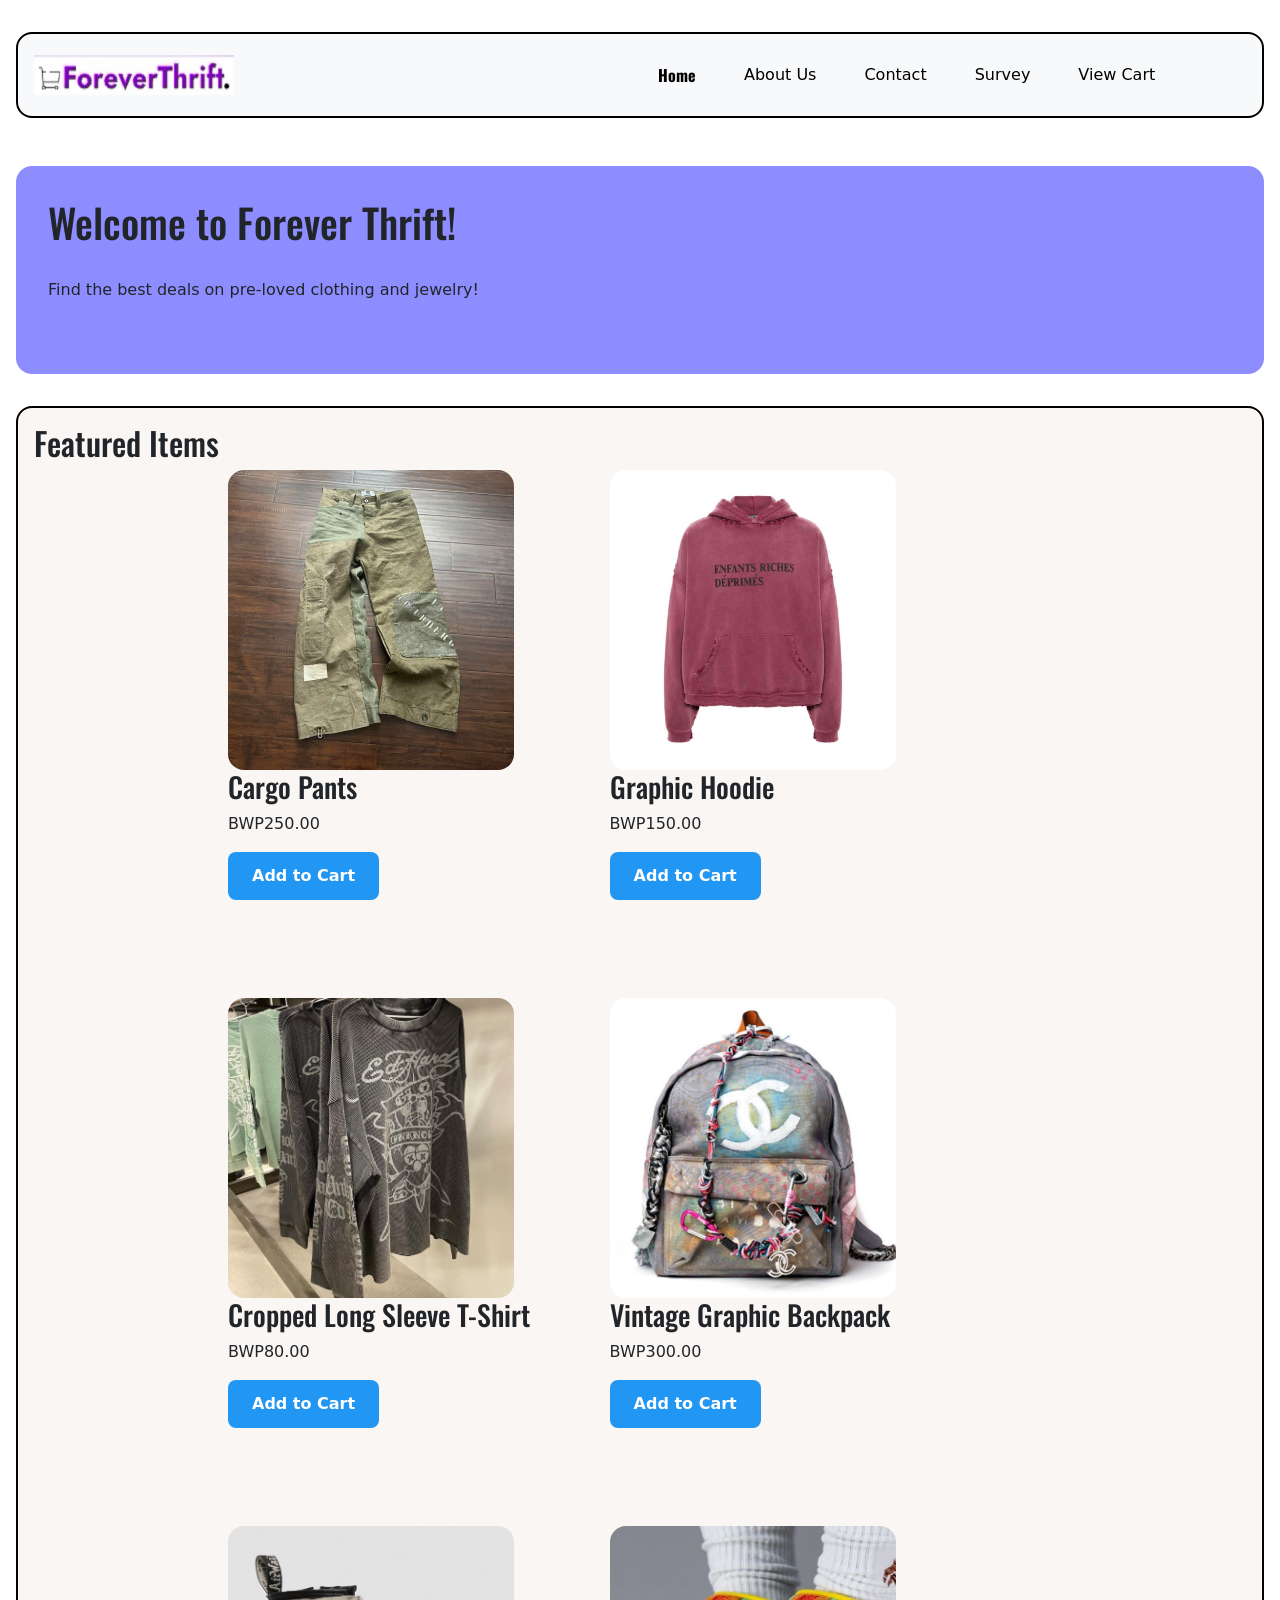
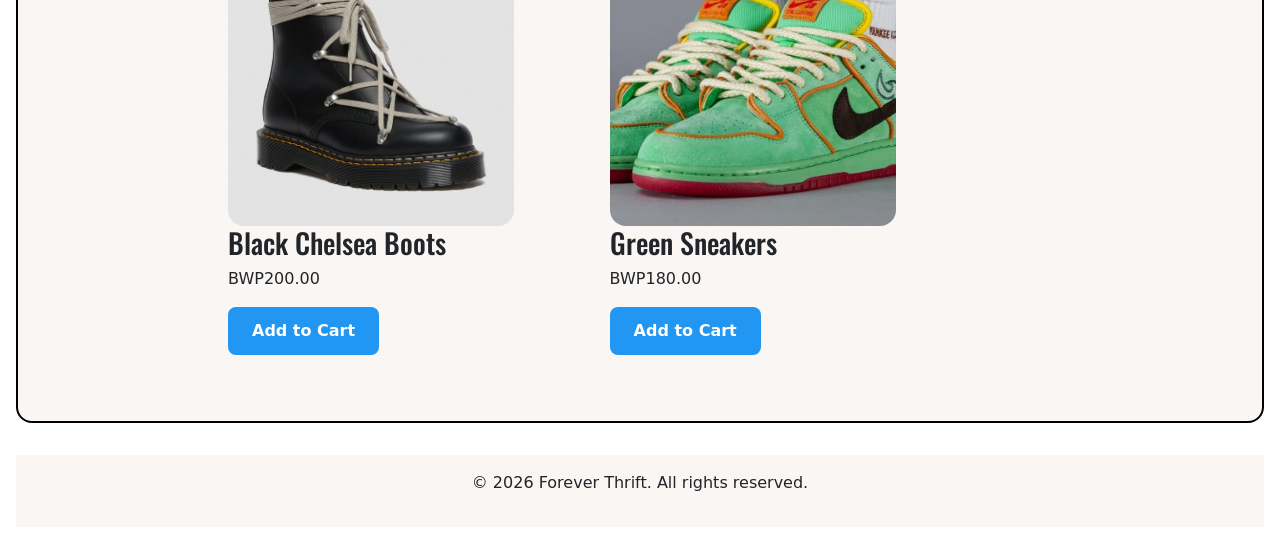
<file: index.html>
<!DOCTYPE html>
<html lang="en">
<head>
    <meta charset="UTF-8">
    <meta name="viewport" content="width=device-width, initial-scale=1.0">
    <title>Forever Thrift</title>
    <link href="https://cdn.jsdelivr.net/npm/bootstrap@5.3.0/dist/css/bootstrap.min.css" rel="stylesheet"> 
    <link rel="stylesheet" href="style.css">
</head>
<body>
    <nav class="navbar navbar-expand-lg navbar-light bg-light">
        <div class="flex-container"> 
                <a><img height="50px" width="200px" src="images/thelogo.jpg" class="navbar-brand" href="index.html"></a> 
                <button class="navbar-toggler" type="button" data-bs-toggle="collapse" data-bs-target="#navbarNav"> 
                    <span class="navbar-toggler-icon"></span> 
            </button> 
        <div class="collapse navbar-collapse" id="navbarNav">
            <ul class="navbar-nav">
                <li class="nav-item">
                    <a class="nav-link active" href="index.html">Home</a>
                </li>
                <li class="nav-item">
                    <a class="nav-link" href="about.html">About Us</a>
                </li>
                <li class="nav-item">
                    <a class="nav-link" href="contact.html">Contact</a>
                </li>
                <li class="nav-item">
                    <a class="nav-link" href="survey.html">Survey</a>
                </li>
                <li class="nav-item">
                    <a class="nav-link" href="cart.html">View Cart</a>
                </li>
            </ul>
        </div>
    </div>
    </nav>
        <header>
            <h1>Welcome to Forever Thrift!</h1><br>
        <p>Find the best deals on pre-loved clothing and jewelry!</p><br>
        </header>
        <main>
        <h2>Featured Items</h2>
        <div class="featured-items">
        <div class="row">
            <div class="col-2">
                <img height="300px" width="400px" src="images/item1.JPG">
                <h3>Cargo Pants</h3>
                <p>BWP250.00</p>
                <a href="cart.html" class="cart-button">Add to Cart</a>
            </div>
            <div class="col-2">
                <img height="300px" width="400px" src="images/item2.JPG">
                <h3>Graphic Hoodie</h3>
                <p>BWP150.00</p>
                <a href="cart.html" class="cart-button">Add to Cart</a>
            </div>
            </div>
            <div class="row">
            <div class="col-2">
                <img height="300px" width="400px" src="images/item3.JPG">
                <h3>Cropped Long Sleeve T-Shirt</h3>
                <p>BWP80.00</p>
                <a href="cart.html" class="cart-button">Add to Cart</a>
            </div>
                <div class="col-2">
                <img height="300px" width="400px" src="images/item4.JPG">
                <h3>Vintage Graphic Backpack</h3>
                <p>BWP300.00</p>
                <a href="cart.html" class="cart-button">Add to Cart</a>
            </div>
            </div>
            <div class="row">
            <div class="col-2">
                <img height="300px" width="400px" src="images/item5.JPG">
                <h3>Black Chelsea Boots</h3>
                <p>BWP200.00</p>
                <a href="cart.html" class="cart-button">Add to Cart</a>
            </div>
            <div class="col-2">
                <img height="300px" width="400px" src="images/item6.JPG">
                <h3>Green Sneakers</h3>
                <p>BWP180.00</p>
                <a href="cart.html" class="cart-button">Add to Cart</a>
            </div>
        </div>
        </div>

    </main>
    <footer>
        <p>&copy; 2026 Forever Thrift. All rights reserved.</p>
    </footer>
        <script src="https://cdn.jsdelivr.net/npm/@popperjs/core@2.11.6/dist/umd/popper.min.js"></script> 

        <script src="https://cdn.jsdelivr.net/npm/bootstrap@5.3.0/dist/js/bootstrap.min.js"></script> 

</body> 
    </html>
</file>
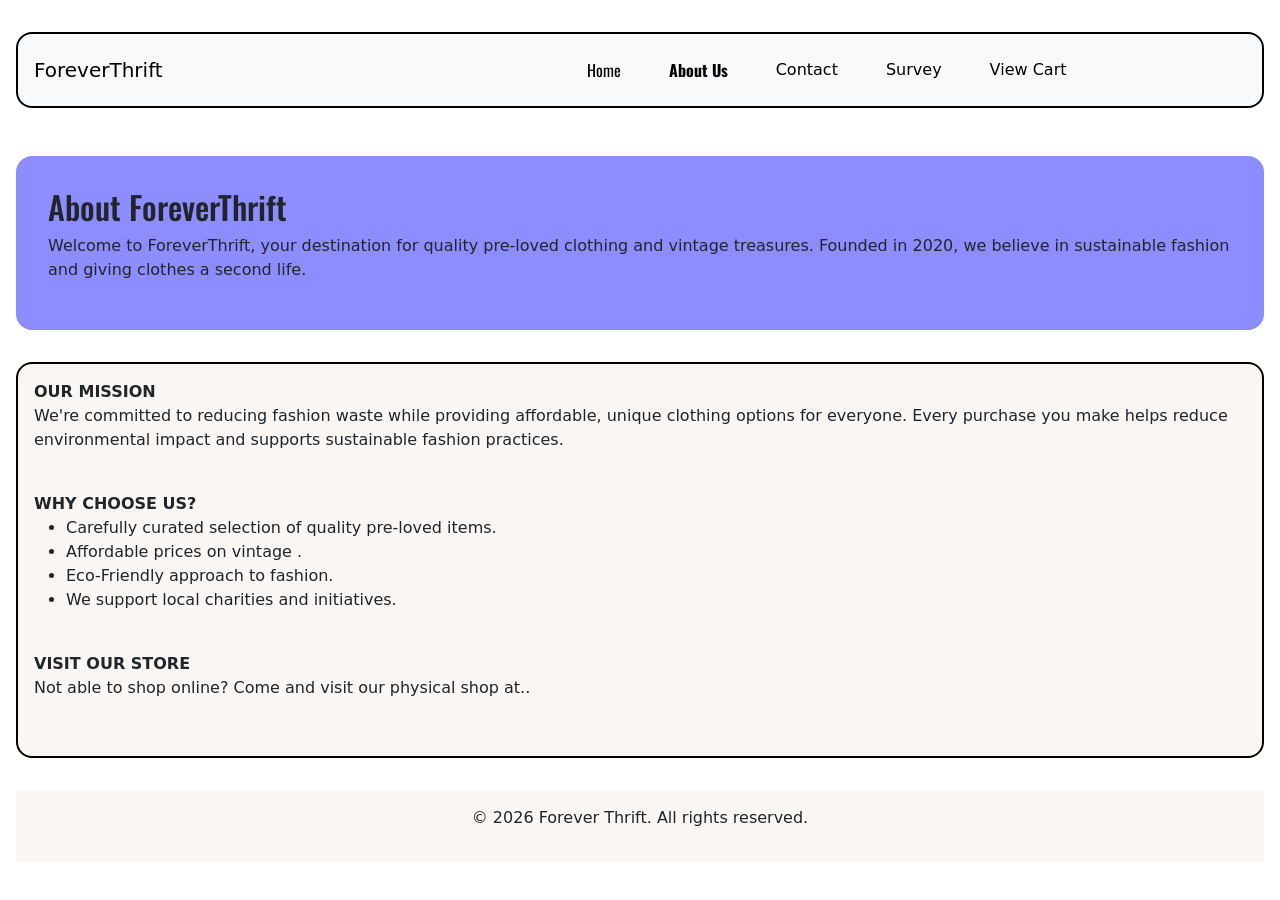
<file: about.html>
<!DOCTYPE html>
<html lang="en">
<head>
    <meta charset="UTF-8">
    <meta name="viewport" content="width=device-width, initial-scale=1.0">
    <title>About Us - Forever Thrift</title>
    <link href="https://cdn.jsdelivr.net/npm/bootstrap@5.3.0/dist/css/bootstrap.min.css" rel="stylesheet">
    <link rel="stylesheet" href="style.css">
</head> 
<body>
    <nav class="navbar navbar-expand-lg navbar-light bg-light">
        <div class="flex-container">
            <a class="navbar-brand" href="index.html">ForeverThrift</a>
            <button class="navbar-toggler" type="button" data-bs-toggle="collapse" data-bs-target="#navbarNav">
                <span class="navbar-toggler-icon"></span>
            </button>
            <div class="collapse navbar-collapse" id="navbarNav">
                <ul class="navbar-nav">
                    <li class="nav-item">
                        <a class="nav-link" href="index.html">Home</a>
                    </li>
                    <li class="nav-item">
                        <a class="nav-link active" href="about.html">About Us</a>
                    </li>
                    <li class="nav-item">
                        <a class="nav-link" href="contact.html">Contact</a>
                    </li>
                    <li class="nav-item">
                        <a class="nav-link" href="survey.html">Survey</a>
                    </li>
                    <li class="nav-item">
                        <a class="nav-link" href="cart.html">View Cart</a>
                    </li>
                </ul>
            </div>
        </div>
    </nav>
    <header>
         <h2>About ForeverThrift</h2>
        <p>Welcome to ForeverThrift, your destination for quality pre-loved clothing and vintage treasures. Founded in 2020, we believe in sustainable fashion and giving clothes a second life.
    </header>
    <main>
        <p1>OUR MISSION</p1>
        <p>We're committed to reducing fashion waste while providing affordable, unique clothing options for everyone. Every purchase you make helps reduce environmental impact and supports sustainable fashion practices.</p><br>
        <p1>WHY CHOOSE US?</p1><br>
        <ul>
            <li>Carefully curated selection of quality pre-loved items.</li>
            <li>Affordable prices on vintage .</li>
            <li>Eco-Friendly approach to fashion.</li>
            <li>We support local charities and initiatives.</li>
        </ul><br>
        <p1>VISIT OUR STORE</p1><br>
        <p>Not able to shop online? Come and visit our physical shop at..</p><br>
    </main>

    <footer>
        <p>&copy; 2026 Forever Thrift. All rights reserved.</p>
    </footer>
        <script src="https://cdn.jsdelivr.net/npm/@popperjs/core@2.11.6/dist/umd/popper.min.js"></script>

        <script src="https://cdn.jsdelivr.net/npm/bootstrap@5.3.0/dist/js/bootstrap.min.js"></script>
    </body>
</html>
</file>
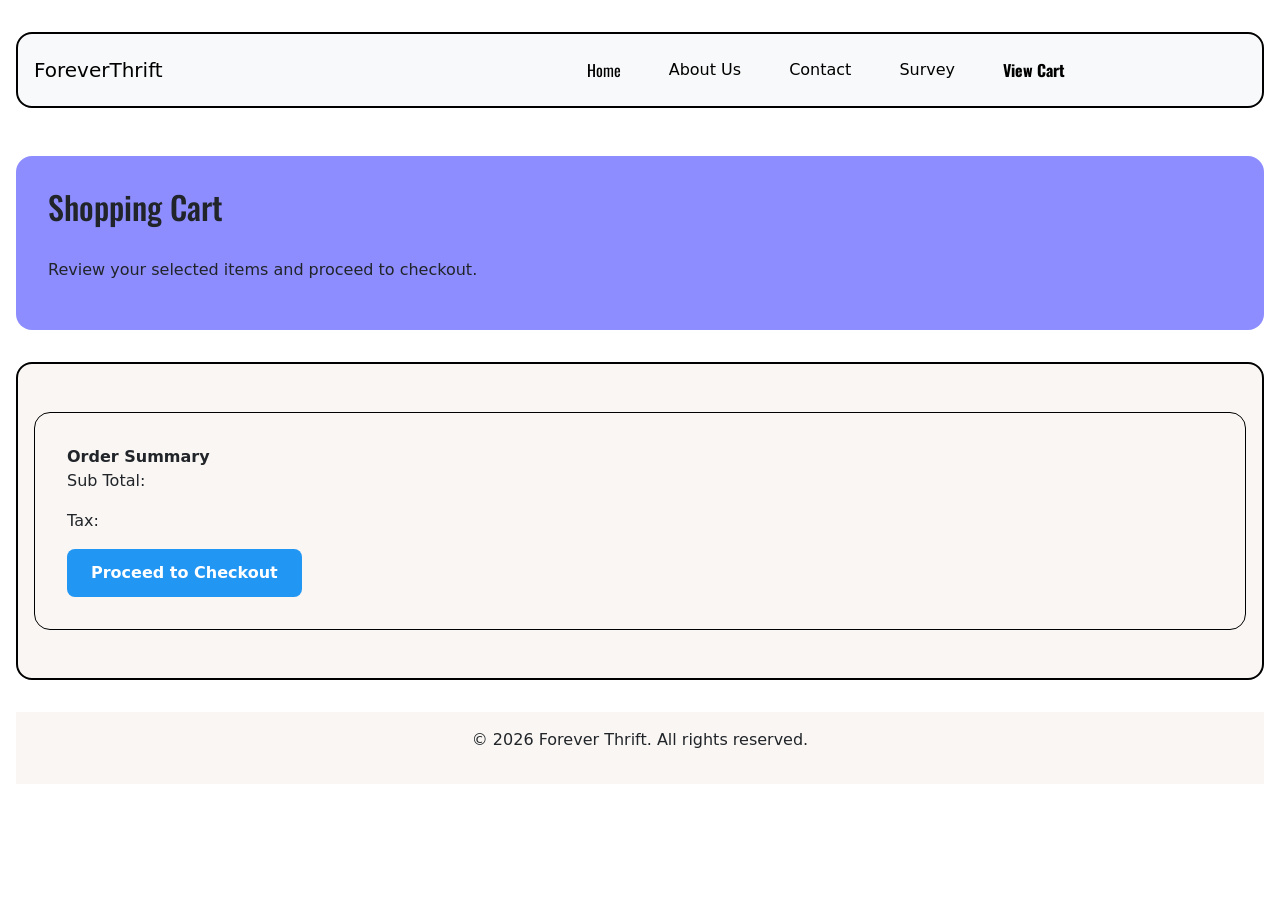
<file: cart.html>
<!DOCTYPE html>
<html lang="en">
<head>
    <meta charset="UTF-8">
    <meta name="viewport" content="width=device-width, initial-scale=1.0">
    <title>Cart - Forever Thrift</title>
    <link href="https://cdn.jsdelivr.net/npm/bootstrap@5.3.0/dist/css/bootstrap.min.css" rel="stylesheet"> 
    <link rel="stylesheet" href="style.css">
</head>
<body>
    <nav class="navbar navbar-expand-lg navbar-light bg-light">
        <div class="flex-container">
            <a class="navbar-brand" href="index.html">ForeverThrift</a>
            <button class="navbar-toggler" type="button" data-bs-toggle="collapse" data-bs-target="#navbarNav">
                <span class="navbar-toggler-icon"></span>
            </button>
            <div class="collapse navbar-collapse" id="navbarNav">
                <ul class="navbar-nav">
                    <li class="nav-item">
                        <a class="nav-link" href="index.html">Home</a>
                    </li>
                    <li class="nav-item">
                        <a class="nav-link" href="about.html">About Us</a>
                    </li>
                    <li class="nav-item">
                        <a class="nav-link" href="contact.html">Contact</a>
                    </li>
                    <li class="nav-item">
                        <a class="nav-link" href="survey.html">Survey</a>
                    </li>
                    <li class="nav-item">
                        <a class="nav-link active" href="cart.html">View Cart</a>
                    </li>
                </ul>
            </div>
        </div>
    </nav>
    <header>
            <h2>Shopping Cart</h2><br>
                <p>Review your selected items and proceed to checkout.</p>
        </header>
    <main>
       <div class="container-2">
            <p1>Order Summary</p1>
            <p>Sub Total: </p>
            <p>Tax:</p>
            <a href="index.html" class="btn-primary">Proceed to Checkout</a>
        </div>
    </main>
    <footer>
        <p>&copy; 2026 Forever Thrift. All rights reserved.</p>
    </footer>
</body> 
    </html>
</file>
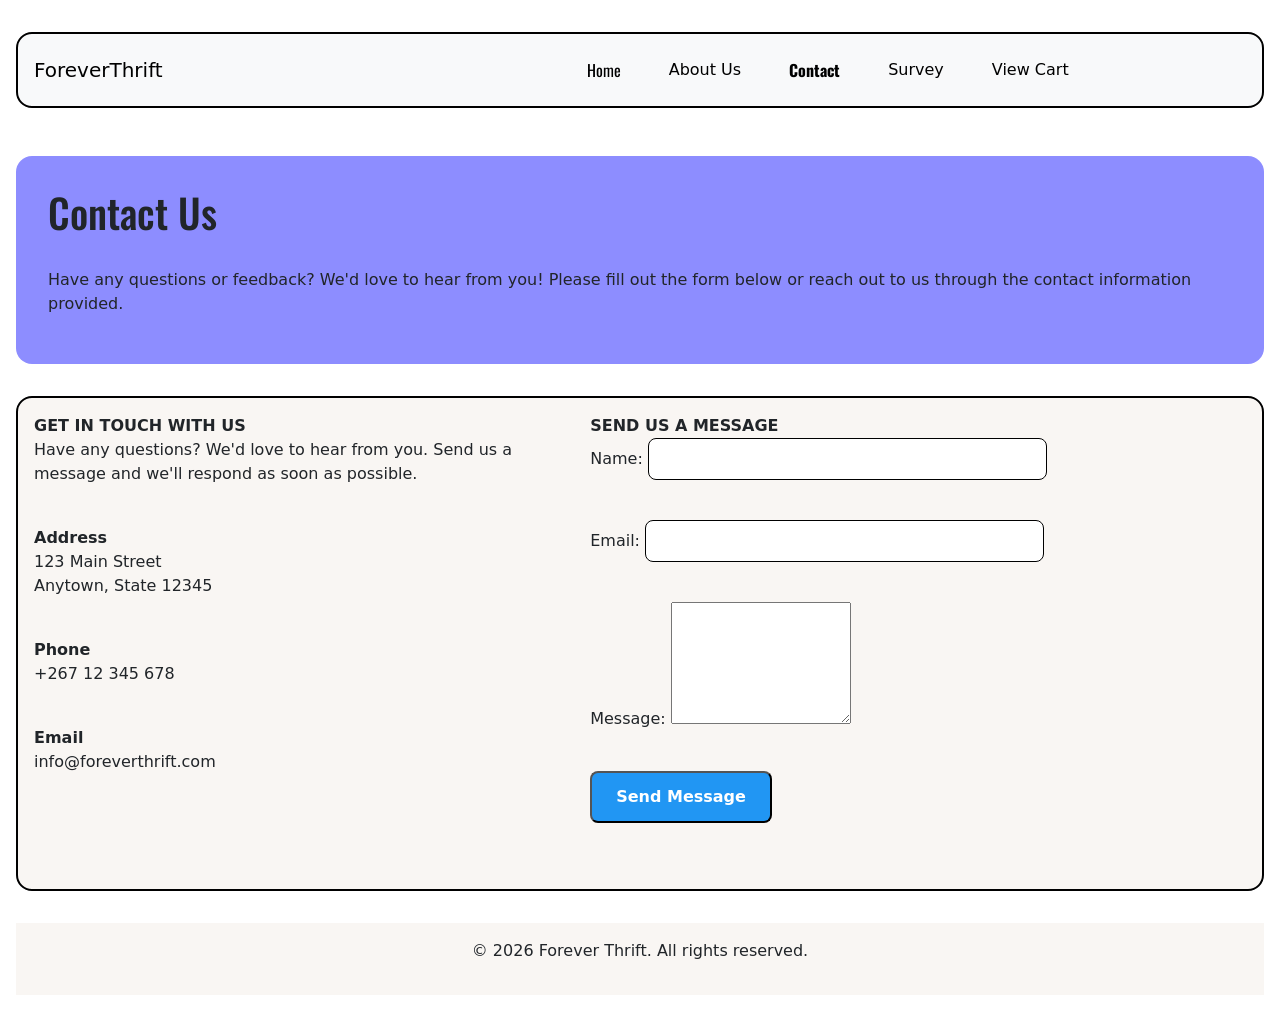
<file: contact.html>
<!DOCTYPE html>
<html lang="en">
<head>
    <meta charset="UTF-8">
    <meta name="viewport" content="width=device-width, initial-scale=1.0">
    <title>Contact - Forever Thrift</title>
    <link href="https://cdn.jsdelivr.net/npm/bootstrap@5.3.0/dist/css/bootstrap.min.css" rel="stylesheet">
    <link rel="stylesheet" href="style.css">
</head>
<body>
        <nav class="navbar navbar-expand-lg navbar-light bg-light">
        <div class="flex-container">
            <a class="navbar-brand" href="index.html">ForeverThrift</a>
            <button class="navbar-toggler" type="button" data-bs-toggle="collapse" data-bs-target="#navbarNav">
                <span class="navbar-toggler-icon"></span>
            </button>
            <div class="collapse navbar-collapse" id="navbarNav">
                <ul class="navbar-nav">
                    <li class="nav-item">
                        <a class="nav-link" href="index.html">Home</a>
                    </li>
                    <li class="nav-item">
                        <a class="nav-link" href="about.html">About Us</a>
                    </li>
                    <li class="nav-item">
                        <a class="nav-link active" href="contact.html">Contact</a>
                    </li>
                    <li class="nav-item">
                        <a class="nav-link" href="survey.html">Survey</a>
                    </li>
                    <li class="nav-item">
                        <a class="nav-link" href="cart.html">View Cart</a>
                    </li>
                </ul>
            </div>
        </div>
    </nav>
    <header>
        <h1>Contact Us</h1><br>
            <p>Have any questions or feedback? We'd love to hear from you! Please fill out the form below or reach out to us through the contact information provided.</p>
    </header>
    <main>
        <div class="row">
        <div class="col-2">
            <p1>GET IN TOUCH WITH US</p1><br>
            <p>Have any questions? We'd love to hear from you. Send us a message and we'll respond as soon as possible.</p><br>
            <p1>Address</p1><br>
            <p>123 Main Street<br>
            Anytown, State 12345</p>
            <br>
            <p1>Phone</p1><br>
            <p>+267 12 345 678</p>
            <br>
            <p1>Email</p1><br>
            <p>info@foreverthrift.com</p>
            <br>
            </div>
                <div class="col-2">
                <form action="submit_contact_form.php" method="post">
                    <p1>SEND US A MESSAGE</p1>
                    <div class="mb-3">
                        <label for="name">Name:</label>
                        <input type="text" id="name" name="name" required>
                    </div><br>
                    <div class="mb-3">
                        <label for="email">Email:</label>
                        <input type="email" id="email" name="email" required>
                    </div><br>
                    <div class="mb-3">
                        <label for="message">Message:</label>
                        <textarea id="message" name="message" rows="5" required></textarea>
                    </div><br>
                    <button type="submit" class="btn-primary">Send Message</button>
                </form>
            </div>
            <br>
    </main> 
    <footer>
        <p>&copy; 2026 Forever Thrift. All rights reserved.</p>
    </footer>
        <script src="https://cdn.jsdelivr.net/npm/@popperjs/core@2.11.6/dist/umd/popper.min.js"></script>
        <script src="https://cdn.jsdelivr.net/npm/bootstrap@5.3.0/dist/js/bootstrap.min.js"></script>
</body>
</html>
</file>
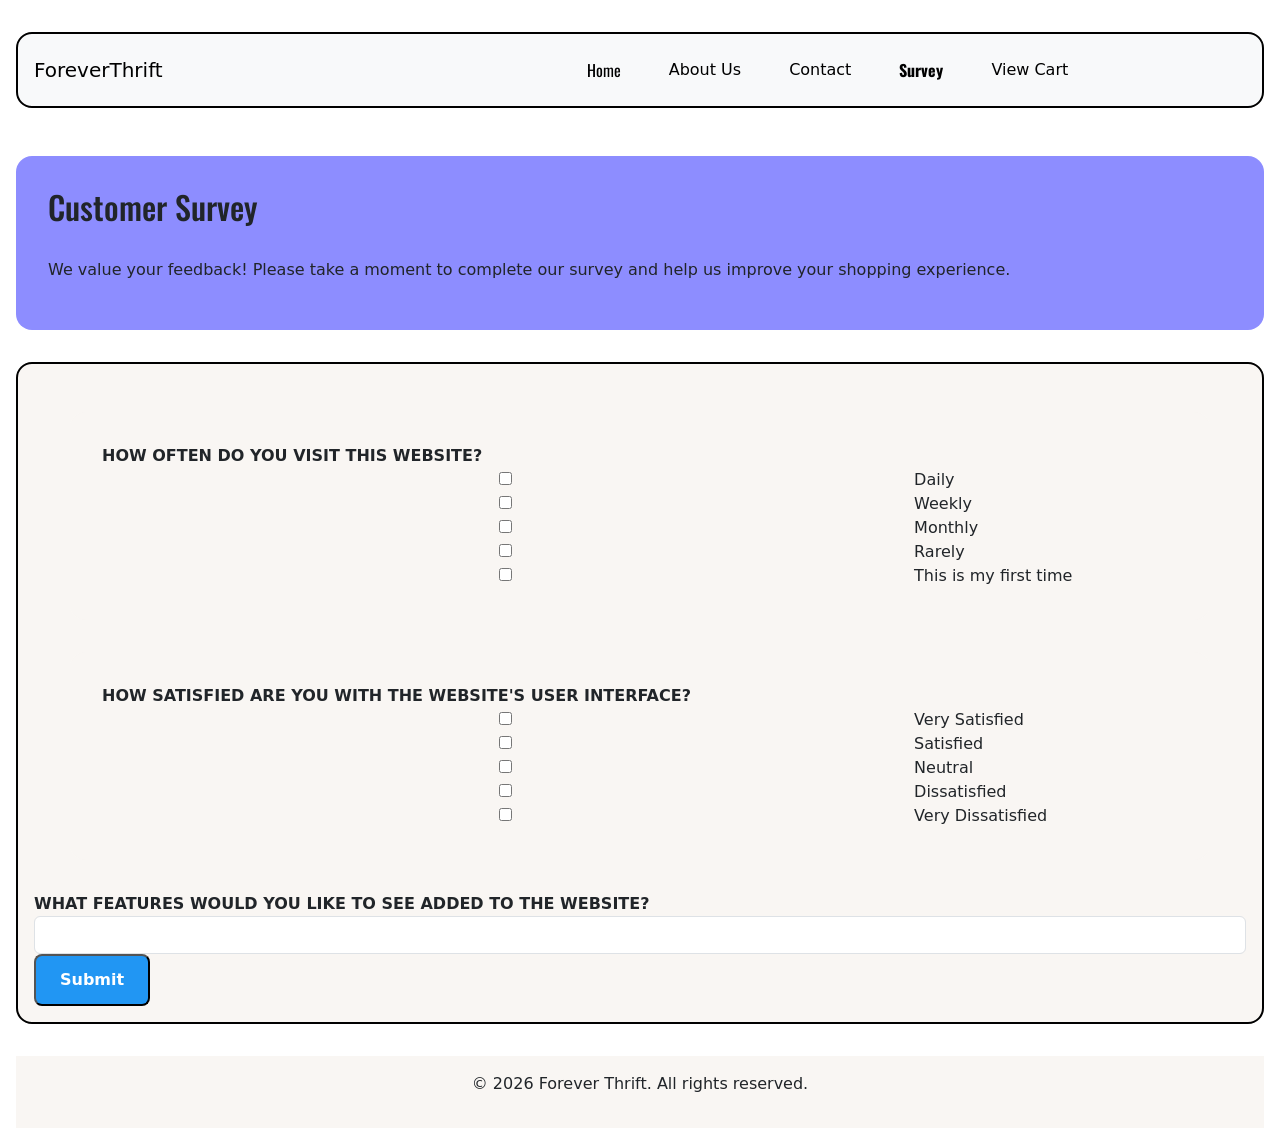
<file: survey.html>
<!DOCTYPE html>
<html lang="en">
<head>
    <meta charset="UTF-8">
    <meta name="viewport" content="width=device-width, initial-scale=1.0">
    <title>Survey - Forever Thrift</title>
        <link href="https://cdn.jsdelivr.net/npm/bootstrap@5.3.0/dist/css/bootstrap.min.css" rel="stylesheet">
    <link rel="stylesheet" href="style.css">
</head>
<body>
        <nav class="navbar navbar-expand-lg navbar-light bg-light">
        <div class="flex-container">
            <a class="navbar-brand" href="index.html">ForeverThrift</a>
            <button class="navbar-toggler" type="button" data-bs-toggle="collapse" data-bs-target="#navbarNav">
                <span class="navbar-toggler-icon"></span>
            </button>
            <div class="collapse navbar-collapse" id="navbarNav">
                <ul class="navbar-nav">
                    <li class="nav-item">
                        <a class="nav-link" href="index.html">Home</a>
                    </li>
                    <li class="nav-item">
                        <a class="nav-link" href="about.html">About Us</a>
                    </li>
                    <li class="nav-item">
                        <a class="nav-link" href="contact.html">Contact</a>
                    </li>
                    <li class="nav-item">
                        <a class="nav-link active" href="survey.html">Survey</a>
                    </li>
                    <li class="nav-item">
                        <a class="nav-link" href="cart.html">View Cart</a>
                    </li>
                </ul>
            </div>
        </div>
    </nav>
    <header>
            <h2>Customer Survey</h2><br>
                <p>We value your feedback! Please take a moment to complete our survey and help us improve your shopping experience.</p>
        </header>
    <fieldset>
     <div class="container">
                <p1>HOW OFTEN DO YOU VISIT THIS WEBSITE?</p1><br>
                <input type="checkbox" id="visit1" name="visit" value="visit1">
                <label for="visit1">Daily</label>
                <input type="checkbox" id="visit2" name="visit" value="visit2">
                <label for="visit2">Weekly</label>
                <input type="checkbox" id="visit3" name="visit" value="visit3">
                <label for="visit3">Monthly</label>
                <input type="checkbox" id="visit4" name="visit" value="visit4">
                <label for="visit4">Rarely</label>
                <input type="checkbox" id="visit5" name="visit" value="visit5">
                <label for="visit5">This is my first time</label>
            </div>
        <div class="container">
                <p1>HOW SATISFIED ARE YOU WITH THE WEBSITE'S USER INTERFACE?</p1>
                <input type="checkbox" id="satisfaction1" name="satisfaction" value="satisfaction1">
                <label for="satisfaction1">Very Satisfied</label>
                <input type="checkbox" id="satisfaction2" name="satisfaction" value="satisfaction2">
                <label for="satisfaction2">Satisfied</label>
                <input type="checkbox" id="satisfaction3" name="satisfaction" value="satisfaction3">
                <label for="satisfaction3">Neutral</label>
                <input type="checkbox" id="satisfaction4" name="satisfaction" value="satisfaction4">
                <label for="satisfaction4">Dissatisfied</label>
                <input type="checkbox" id="satisfaction5" name="satisfaction" value="satisfaction5">
                <label for="satisfaction5">Very Dissatisfied</label>
            </div>
        <div class="flex-container">
                <p1>WHAT FEATURES WOULD YOU LIKE TO SEE ADDED TO THE WEBSITE?</p1><br>
                <input type="text" id="features" name="features" class="form-control" required><br>
                <button class="btn-primary" type="submit">Submit</button>
            </div>
    </fieldset>
        <footer>
            <p>&copy; 2026 Forever Thrift. All rights reserved.</p>
        </footer>
        <script src="https://cdn.jsdelivr.net/npm/@popperjs/core@2.11.6/dist/umd/popper.min.js"></script>
        <script src="https://cdn.jsdelivr.net/npm/bootstrap@5.3.0/dist/js/bootstrap.min.js"></script>
</body>
</html>
</file>
<file: style.css>
@import url('https://fonts.googleapis.com/css2?family=Montserrat:ital,wght@0,100..900;1,100..900&family=Oswald:wght@200..700&display=swap');
:root {
    --base-color: #ffffff;
    --text-color: #000000;
    --primary-color: #2196f3;
    --secondary-color: #8D8DFF;
    --color-1: #8D8DFF;
    --color-2: #F9F6F3;
    --color-3: #F6F3F9;

}
* {
    box-sizing: border-box;
    margin: 0;
    padding: 0;
}
html {
    font-family: Montserrat, Oswald, 'Segoe UI', Tahoma, Geneva, Verdana, sans-serif;
    color: var (--text-color);

}
body {
    padding: 1em;
    background-color: var(--base-color);        
}
h1,h2 {
    font-family: Oswald, 'Segoe UI', Tahoma, Geneva, Verdana, sans-serif;
    font-size: 2.5 rem;
}
h3{
    font-family: Oswald, 'Segoe UI', Tahoma, Geneva, Verdana, sans-serif;
    font-size: 1.5 rem;
}
nav, .navbar{
    background-color:#F6F3F9;
    margin: 1em auto 3em auto;
    width: main(1000px, 100%);
    border: 2px solid var(--text-color);
    border-radius: 1em;
    padding: 1em;
}
nav ul {
    display: flex;
    align-items: right;
    list-style-type: none;
    gap: 2em;
}
nav li:first-child {
    margin-left: 400px;
    font-family: Oswald, sans-serif;
    
    
}
.active, .active-link {
    font-family: Oswald, sans-serif;
    font-weight: bold;
}

nav a, .nav-link {
    margin-right: auto;
    text-decoration: none;
    color: var(--text-color);
}
nav a:hover, .nav-link:hover {
    color: var(--primary-color);
    text-decoration: underline;
}
header, section {
    margin: 2em auto;
    width: main(75em, 100%);
    background-color: var(--color-1);
    padding: min(2em, 15%);
    border-radius: 1em;
}
.featured-items {
    min-width: 200px;
    display: flex;
    justify-content: center;
    align-items: center;
    flex-wrap: wrap;
    gap: 3em;
}
.featured-items img {
    max-width: 80%;
    border-radius: 1em;
    object-fit: cover;
    object-position: bottom;
}  

footer {
    text-align: center;
    padding: 1em;
    background-color: var(--color-2);
    margin-top: 2em;

}
.product p {
    margin: .75em 0 1em 0;
    font-size: 1.2rem;
}
p1{
    font-weight: bold;
}
.cart-button, .btn-primary {
    display: inline-block;
    padding: .75em 1.5em;
    background-color: var(--primary-color);
    color: var(--base-color);
    text-decoration: none;
    border-radius: .5em;
    font-weight: bold;
}
fieldset, main {
    border: 2px solid var(--text-color);
    padding: 1em;
    border-radius: 1em;
    background-color: var(--color-2);
}
.container {
    margin: 2em auto;
    width: main(75em, 100%);
    background-color: var(--color-2);
    padding: min(2em, 15%);
    border-radius: 1em;
}

input {
    width: 75%;
    padding: .5em;
    border: 1px solid var(--text-color);
    Font-family: Montserrat, 'Segoe UI', Tahoma, Geneva, Verdana, sans-serif;
    border-radius: .5em;

}
.col-2{
    flex: 0 1 34em;
    flex: 0 1 45%;
    min-width: 200px;
    margin-bottom: 50px;
    
}
.container-2 {
    margin: 2em auto;
    width: main(75em, 100%);
    background-color: var(--color-2);
    padding: min(2em, 15%);
    border-radius: 1em;
    border: 1px solid var(--text-color);
}
.flex-container {
    display: flex;
    justify-content: space-between;
    align-items: center;
    flex-wrap: wrap;
}
@media(max-width: 988px) {
    .flex-container {
        flex-direction: column;
    }
    header img {
        max-width: 80%;
    }
}
</file>
